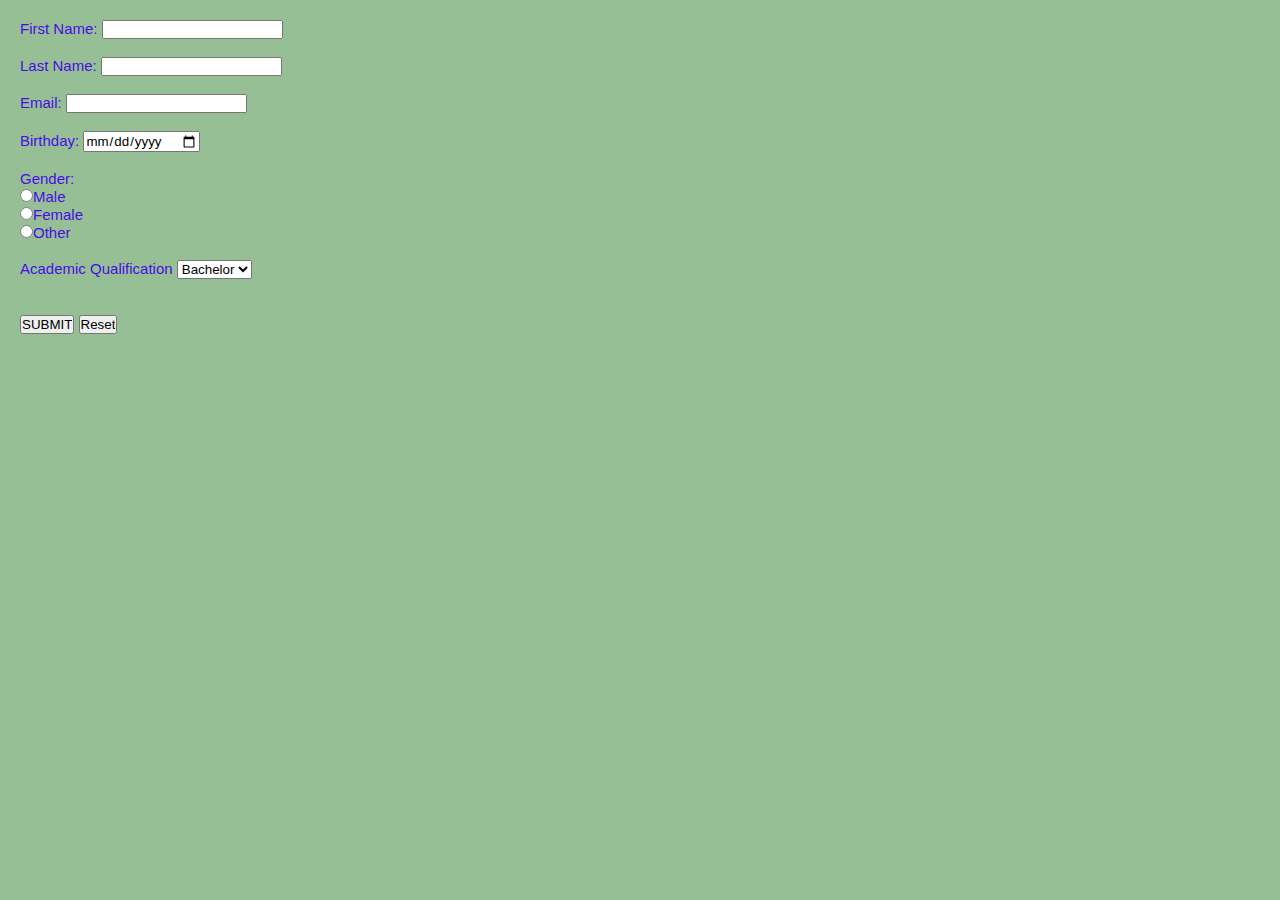
<file: contact.html>
<!doctype html>
<html>
<head>
	<title> SUBMIT </title>
	<link rel="stylesheet" type="text/css" href="contact.css">
	
	<body>
		<body style="background-color: rgba(137, 183, 137, 0.889);">
		<form>
			<nav>
			<text style="color:rgb(73, 13, 227);">
			<text style="font-size: 15px;">
			<form method="GET">
		First Name: <input type="text" name="firstname"><br><br>
		Last Name: <input type="text" name="lasttname"><br><br>
		Email: <input type="email" name="email"><br><br>
		Birthday: <input type="date" name="birthday"><br><br>
		Gender:<br>
		<input type="radio" name="gender" value="Male">Male<br>
		<input type="radio" name="gender" value="Female">Female<br>
		<input type="radio" name="gender" value="Other">Other<br><br>
		Academic Qualification <select>
				<option value="Bachelor"> Bachelor</option>
					<option value="Masters"> Masters</option>
					</select> <br><br><br>
					<input type="SUBMIT" value="SUBMIT">                                                                                    <input type="RESET">
			</nav>
		</form>
	</body>
</head>
</html>
</file>
<file: contact.css>
* {
  margin: 0;
  padding: 0;
  box-sizing: border-box;
  font-family: "Poppins", sans-serif;
}
form nav {
  list-style: none;
  display: inline-block;
  padding: 20px 20px;
  color: #1d1d24;
  position: relative;
}
</file>
